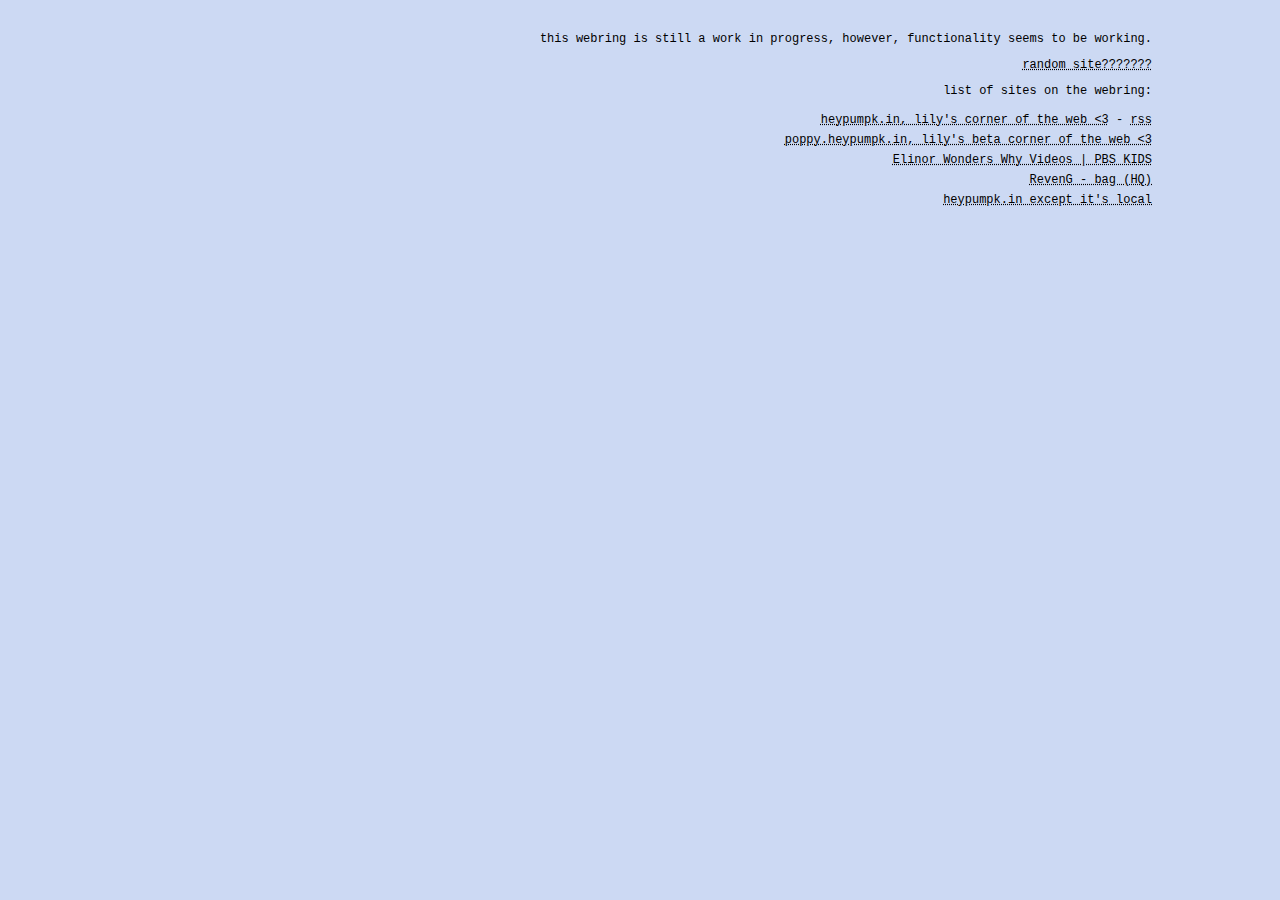
<file: index.html>
<!DOCTYPE html>
<html>
    <head>
        <title>winter webring</title>
        <link type="text/css" rel="stylesheet" href="/assets/style.css">
        <script type="text/javascript" src="/members.js"></script>
        <script type="text/javascript" src="/assets/main.js"></script>
        <!--<script>
            console.log("sanity check bc i'm losing my mind");
            console.log("next site function:");
            nextsite();
            console.log("prev site func");
            prevsite();
        </script>-->
    </head>
    <body>
        <div id="transrights">
            <p>this webring is still a work in progress, however, functionality seems to be working.</p>
            <p><a href="/random.html">random site???????</a></p>
            <p>list of sites on the webring:</p>
            <ul id="list"></ul>
        </div>
        <script>
            var sites = getsites();

            sites.forEach((site, index, array) => {
                var sitestring;
                sitestring = '<li><a href="' + site.url + '">' + site.name + '</a>';
                if (site.rss) {
                    sitestring = sitestring + ' - <a href="' + site.rss + '">rss</a>';
                }
                sitestring = sitestring + '</li>';
                document.getElementById("list").insertAdjacentHTML('beforeend', sitestring);
            });
        </script>
    </body>
</html>
</file>
<file: assets/style.css>
html {
    height: 100%;
    position: relative;
}
body {
    font-family: MS Gothic, 'Courier New', Courier, monospace;
    background-color: #ccd9f3;
    color: #000000;
    font-size: 12px;
    margin: 0px;
    height: 100%;
}
a {
    color: black;
    text-decoration-line: underline;
    text-decoration-style: dotted;
}

#transrights {
    text-align: right;
    padding: 10vw;
    padding-top: 20px;
    padding-bottom: 5px;
    vertical-align: top;
}
#transrights ul {
    list-style-type: none;
    margin: 0;
    padding: 0;
}
#transrights li {
    padding: 3px 0px;
}

#bottomuwu {
    font-size: 10px;
}
</file>
